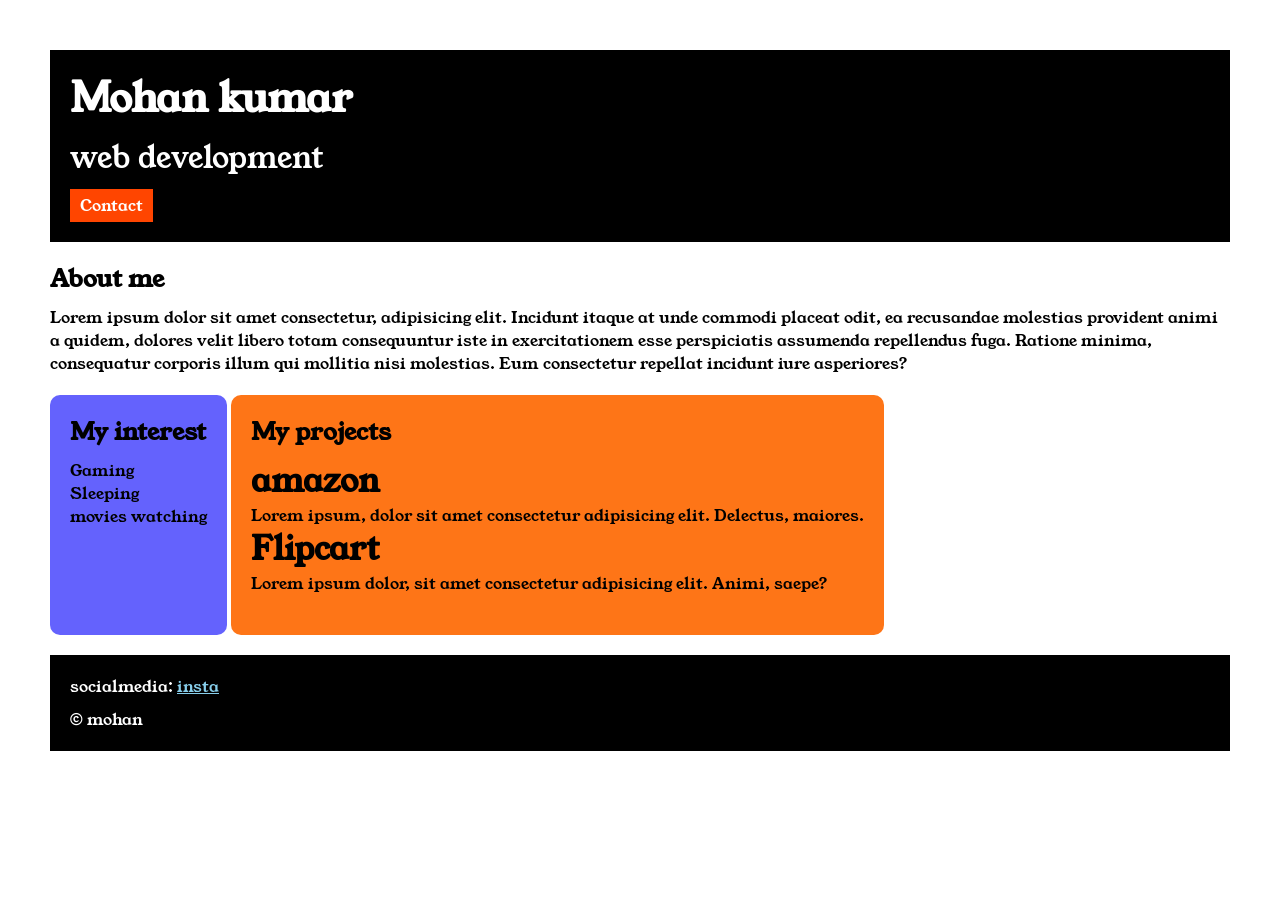
<file: index.html>
<!DOCTYPE html>

<html>

<head>
    <title>Portfolio</title>
    <link rel="stylesheet" href="style.css">
    <link rel="preconnect" href="https://fonts.googleapis.com">
<link rel="preconnect" href="https://fonts.gstatic.com" crossorigin>
<link href="https://fonts.googleapis.com/css2?family=Young+Serif&display=swap" rel="stylesheet">


</head>

<body>
    <div class="container">

    <div class="section-one">
        <h1 class="section-one__name">Mohan kumar</h1>
    <p class="section-one__role">web development</p>
    <a  class="section-one__contact" href="Contact.html">Contact</a>

    </div>

    <div class="section-two">
        <h2 class="section-two__title">About me</h2>
        <p class="section-two__desc">Lorem ipsum dolor sit amet consectetur, adipisicing elit. Incidunt itaque at unde commodi placeat odit, ea recusandae molestias provident animi a quidem, dolores velit libero totam consequuntur iste in exercitationem esse perspiciatis assumenda repellendus fuga. Ratione minima, consequatur corporis illum qui mollitia nisi molestias. Eum consectetur repellat incidunt iure asperiores?</p>

    </div>
   
    <div class="section-three">
    <h2 class="section-two__title">My interest</h2>
    <p class="section-two__desc">Gaming<br>Sleeping<br>movies watching<br></div>


<div class="section-four">
    <h2 class="section-three__title">My projects</h2>
    <ul class="section-three__desc">
        <li>
            <h1>amazon</h1>
            <p>Lorem ipsum, dolor sit amet consectetur adipisicing elit. Delectus, maiores.</p>

        </li>
        <li>
            <h1>Flipcart</h1>
            <p>Lorem ipsum dolor, sit amet consectetur adipisicing elit. Animi, saepe?</p>

        </li>
    </ul>
</div>

<div class="section-five">
<p class="section-five__title">socialmedia:
    <a href="https://www.instagram.com/">insta</a></p>
    <p class="section-five__desc">&copy; mohan</p>
</div>
    
    </div>
</body>

</html>
</file>
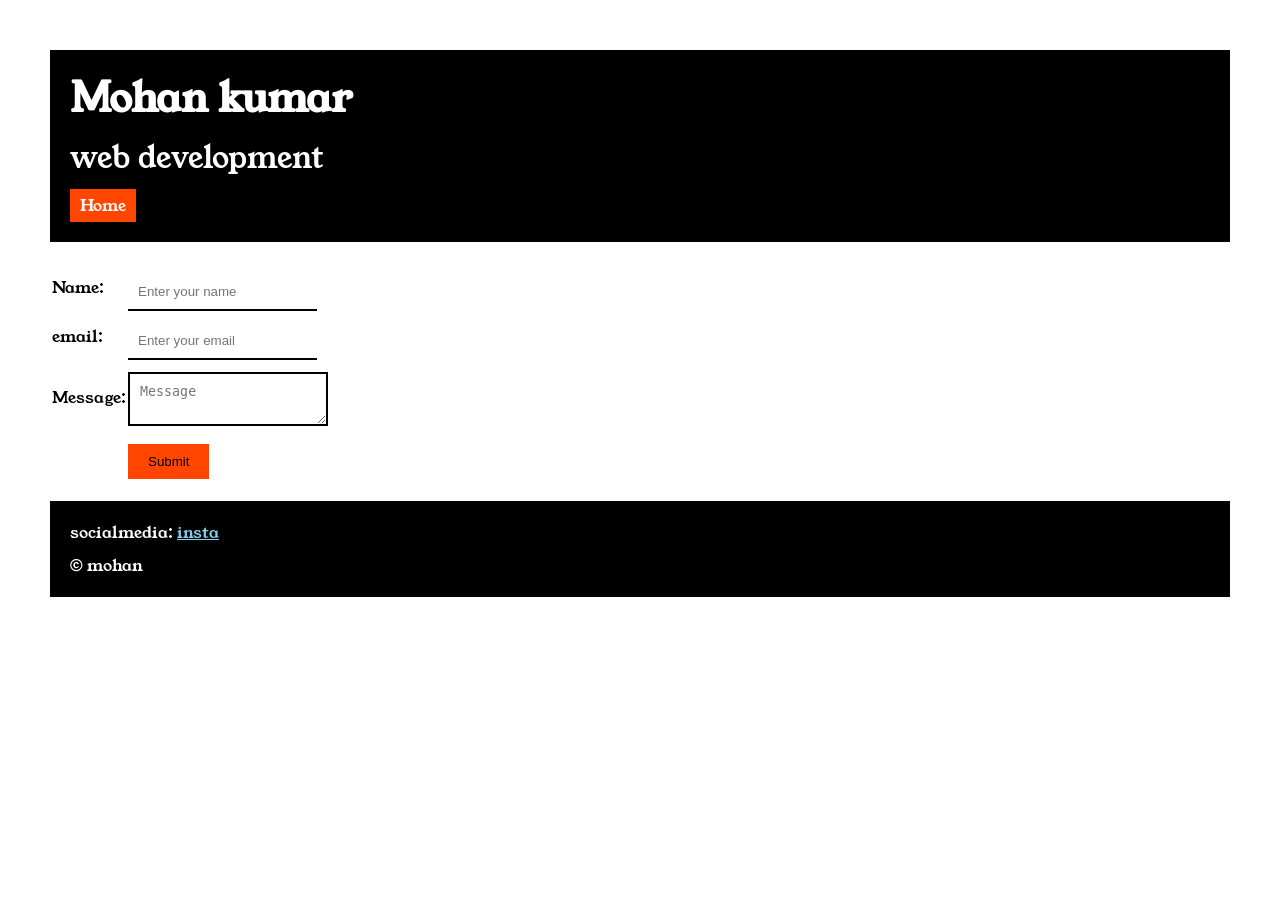
<file: contact.html>
<!DOCTYPE html>
<html lang="en">

<head>
    <meta charset="UTF-8">
    <meta name="viewport" content="width=device-width, initial-scale=1.0">
    <title>contact</title>
    <link rel="stylesheet" href="style.css">
    <link rel="preconnect" href="https://fonts.googleapis.com">
    <link rel="preconnect" href="https://fonts.gstatic.com" crossorigin>
    <link href="https://fonts.googleapis.com/css2?family=Young+Serif&display=swap" rel="stylesheet">

</head>

<body>
    <div class="container">

        <div class="section-one">
            <h1 class="section-one__name">Mohan kumar</h1>
            <p class="section-one__role">web development</p>
            <a class="section-one__contact" href="index.html">Home</a>
        </div>

        <div class="contact-form">
            <form>
                <table>
                    <tr>
                        <td>Name:</td>
                        <td><input type="text" placeholder="Enter your name" class="contact-form__input">
                        </td>
                    </tr>
                    <tr>
                        <td>email:</td>
                        <td><input type="email" placeholder="Enter your email" class="contact-form__input">
                        </td>
                    </tr>

                    <tr>
                        <td>Message:</td>
                        <td>
                            <textarea placeholder="Message" class="contact-form__textarea"></textarea>
                        </td>
                    </tr>

                    <tr>
                        <td></td>
                        <td><input type="submit" class="contact-form__submit"></td>
                    </tr>

                </table>
            </form>
            </td>

        </tr>

            </table>
            </form>

        </div>


        <div class="section-five">
            <p class="section-five__title">socialmedia:
                <a href="https://www.instagram.com/">insta</a>
            </p>
            <p class="section-five__desc">&copy; mohan</p>
        </div>
</body>

</html>
</file>
<file: style.css>
*{
    padding: 0;
    margin: 0;
}
body{
    font-family:'young serif',serif;
}

.container{
    padding: 50px;
}

.section-one{
    background-color: black;
    color: white;
    padding: 20px;
}
.section-one__contact{
    background-color: orangered;
    color: white;
    text-decoration: none;
    padding-left: 10px;
    padding-right: 10px;
    padding-top: 5px;
    padding-bottom: 5px;
    display: inline-block;
    margin-top: 10px;
}

.section-one__name{
    font-size: 40px;
}

.section-one__role{
    font-size: 30px;
    margin-top: 10px;
}
.section-two,.section-three,.section-four,.section-five{
    margin-top: 20px;
}

.section-two__desc,.section-three__desc,.section-four__desc,.section-five__desc{
    margin-top: 10px;
}
.section-five{
    background-color: black;
    color: white;
    padding: 20px;

}
.section-five__title a{
    color: skyblue;
}

.section-four li{
    list-style: none;
}
.section-three{
    background-color:#6462fd;
    color: black;
    padding: 20px;
    display: inline-block;
    height: 200px;
    border-radius:10px ;
    vertical-align: top;
}
.section-four{
    background-color: #fe7517;
    color: black;
    padding: 20px;
    display: inline-block;
    height: 200px;
    border-radius: 10px;
    vertical-align: top;
}

.contact-form{
    margin-top: 20px;
}
.contact-form__input,.contact-form__textarea,.contact-form__submit{
    margin-top: 10px;
}
.contact-form__input{
    padding: 10px;
    border: none;
    border-bottom: solid black 2px;
}

.contact-form__textarea{
    padding: 10px;
    border: none;
    border: solid black 2px;
}
.contact-form__submit{
    padding-top: 10px;
    padding-bottom: 10px;
    padding-left: 20px;
    padding-right: 20px ;
    background-color: orangered;
    color: black;
    border: none;
}
</file>
